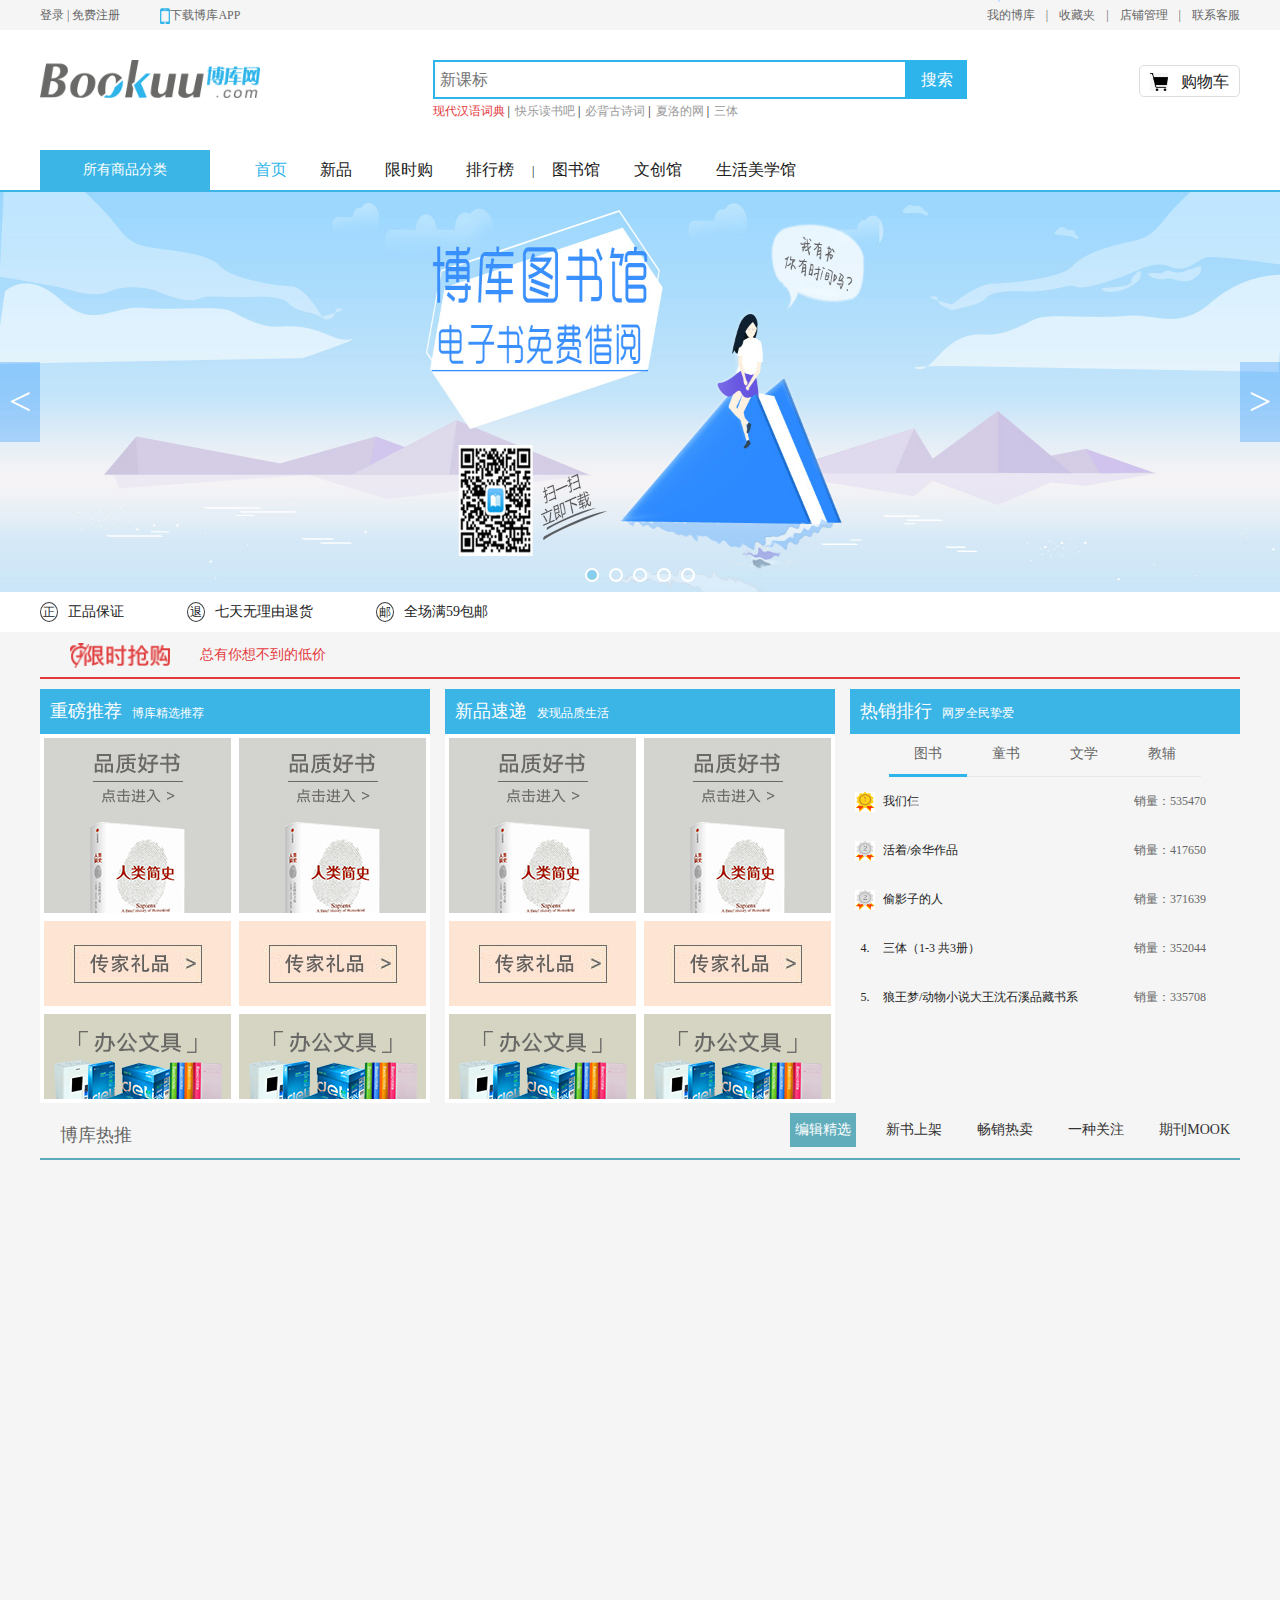
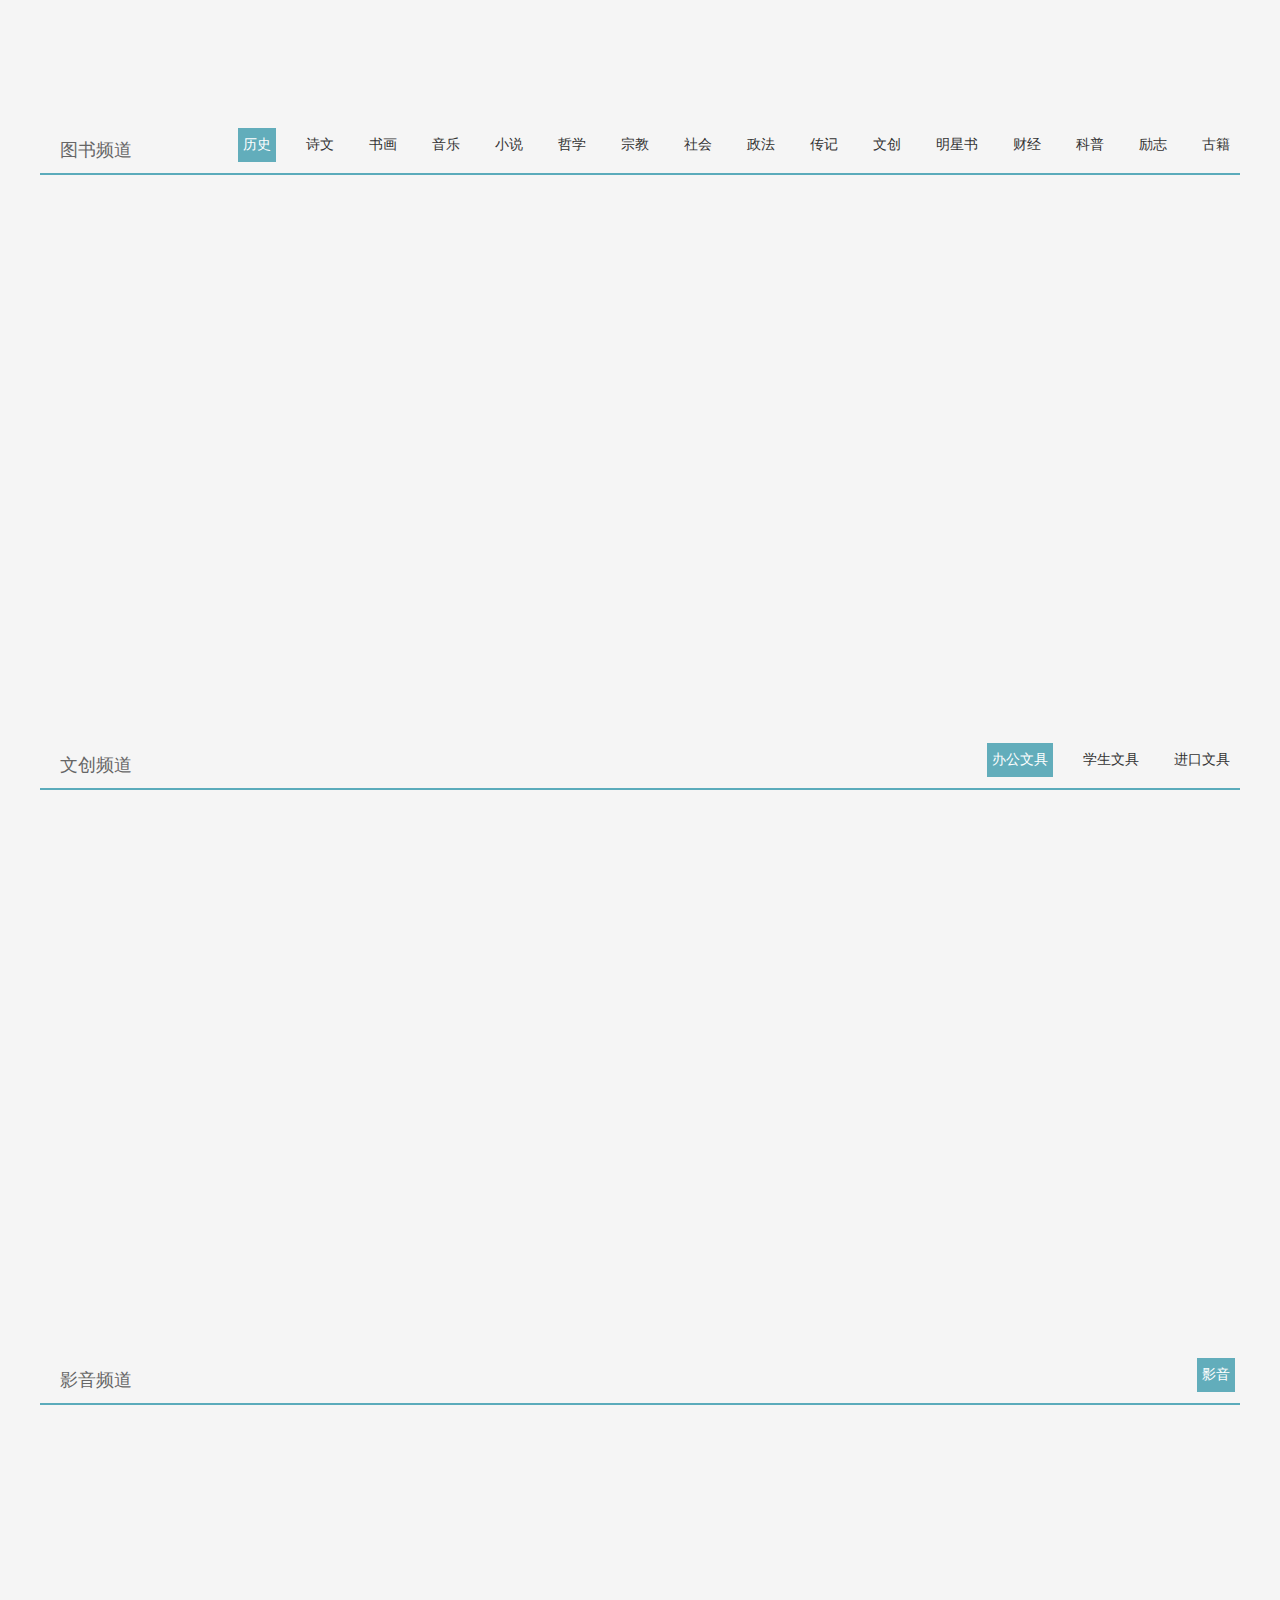
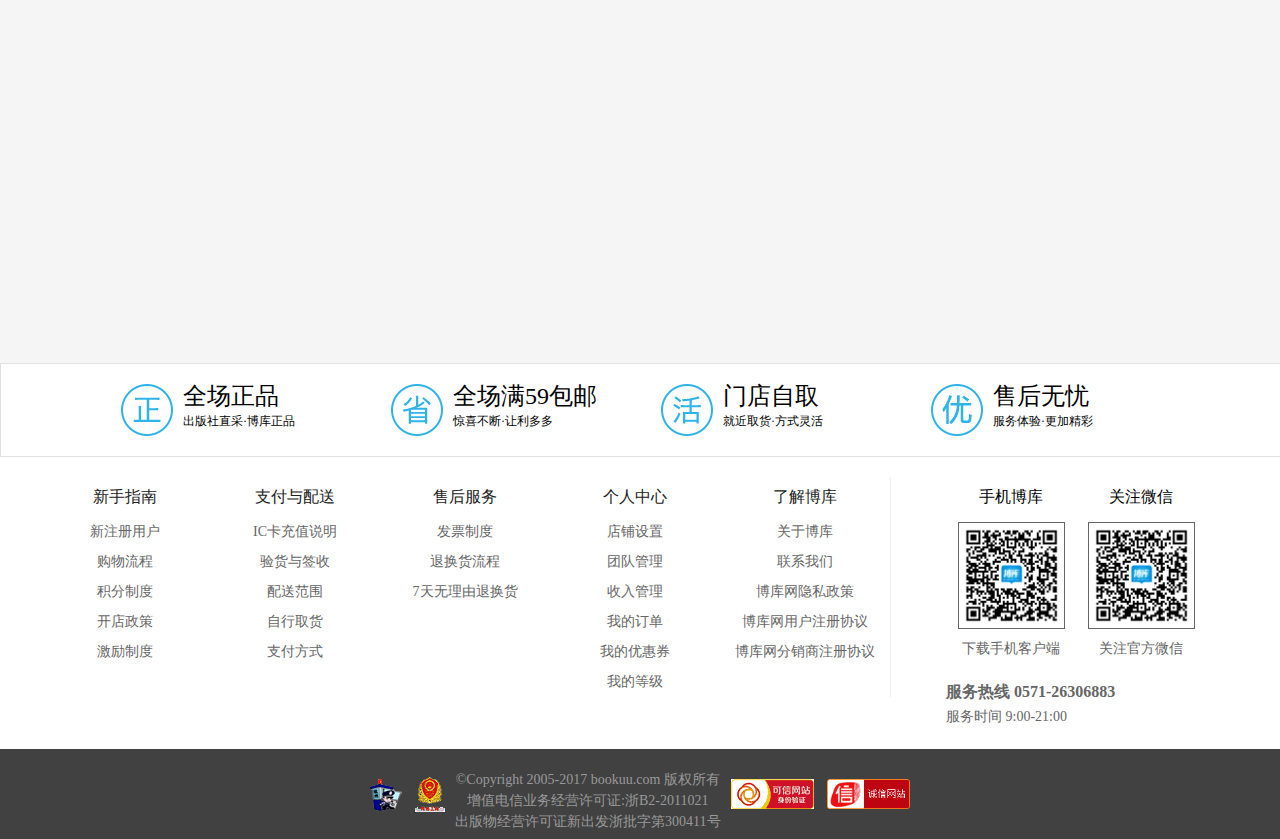
<file: index.html>
<!DOCTYPE html>
<html>
	<head>
		<meta charset="UTF-8">
		<title>document</title>
		<link rel="stylesheet" href="css/public.css"/>
		<link rel="stylesheet" href="css/index.css"/>
		<link rel="stylesheet" href="css/footstyle.css"/>
		<!--<link rel="stylesheet" href="css/icon.css"/>-->
	</head>
	<body>
		<!--登录/注册-->
		<div id="top">
			<div class="margin">
				<div class="h-l">
					<a href="">登录</a>
					<span>|</span>
					<a href="">免费注册</a>
				</div>
				<div class="h-c"><a href="php/indec"><img src="images/phone.png"></span>下载博库APP</div>
				<div class="h-r">
		            <div class="my">
		                <label class="cp">我的博库</label>
		                <div class="acount">
		                	<a href="#">我的博库</a>
		                    <a href="#">我的订单</a>
		                    <a href="#">我的优惠券</a>
		                    <a href="#">我的收藏</a>
		                    <a href="#">我的收入</a>
		                    <a href="#">官方消息</a>
		                </div>
		            </div>
		            <span >|</span>
		            <a href="#">收藏夹</a>
		            <span>|</span>
		            <a href="#">店铺管理</a>
		            <span >|</span>
		            <a href="#">联系客服</a>
				</div>
			</div>
		</div>
		 <!-- logo+搜索+购物车 -->
        <div id="header">
			<div class="margin">
                <div class="logo-container">
                	<!--logo-->
                    <a class="logo" href="/index.php">
                        <img src="images/logo.png" alt="" class="db" alt="logo" />
                    </a>
                    <!-- 搜索 -->
                    <div class="search">
                            <div class="search-box">
                                <input type="text" placeholder="新课标" value="" class="txt">
                                <input type="button" value="搜索" class="btn">
                            </div>
	                        <p class="tip">
	                            <a  class="active" href="/search.php?k=现代汉语词典" title="现代汉语词典">现代汉语词典</a>
	                            <span >|</span><a  href="/search.php?k=快乐读书吧" title="快乐读书吧">快乐读书吧</a>
	                            <span >|</span><a  href="/search.php?k=必背古诗词" title="必背古诗词">必背古诗词</a>
	                            <span >|</span><a  href="/search.php?k=夏洛的网" title="夏洛的网">夏洛的网</a>
	                            <span >|</span><a  href="/search.php?k=三体" title="三体">三体</a>
	                        </p>
 
                    </div>
                    <div class="shop">
                        <a class="shopping" href="/shopping/cart.php">
                        	<img src="images/shopping.jpg" class="che"/>
                        	<span>购物车</span>
                        </a>
                    </div>
                </div>
            	<div class="nav-box">
                	<div class="public">
                    	<a href="/category.php">所有商品分类</a>
                    </div>
                	<div class="nav fl">
                    <!--固定导航菜单-->
	                    <a class="active" href="/index.php"><span>首页</span></a>
	                    <a href="/page.php?id=12"><span>新品</span></a>
	                    <a href="/rushbuy.php"><span>限时购</span></a>
	                    <a href="/ranking.php"><span>排行榜</span></a>
	                    <!--自定义导航菜单-->
	                    <span >|</span>
	                    <a href="/page.php?id=8">
	                    	<span>图书馆</span>
	                    </a>
	                    <a href="/page.php?id=16">
	                        <span>文创馆</span>
	                    </a>
	                    <a href="/page.php?id=18">
	                        <span>生活美学馆</span>
	                    </a>
                	</div>
            	</div>
			</div>
        </div>
        
    	<!--头部固定--> 
		<div class="gd-header">
	<div class="margin">
        <div class="logo-container min">
            <!--logo-->
            <a class="logo" href="/index.php">
                <img src="images/logo.png" alt="" class="db" alt="logo" />
            </a>
                     <!--搜索--> 
            <div class="search">
                <div class="search-box">
                    <input type="text" placeholder="新课标" value="" class="txt">
                    <input type="button" value="搜索" class="btn">
                </div>
            </div>
            <div class="shop">
                <a class="shopping" href="/shopping/cart.php">
                    <img src="images/shopping.jpg" class="che"/>
                    <span>购物车</span>
                </a>
            </div>
        </div>
    </div>
</div>
        	
       
        <!--轮播图-->
	    <div class="banner1 box1">
	        <div class="imgbox">
	            <img src="images/1.1.jpg" alt="">
	            <img src="images/1.2.jpg" alt="">
	            <img src="images/1.3.jpg" alt="">
	            <img src="images/1.4.jpg" alt="">
	            <img src="images/1.5.jpg" alt="">
	        </div>
	        <div class="btns">
	            <input type="button" id="left" value="<">
	            <input type="button" id="right" value=">">
	        </div>
	    </div>
	
        <div id="promise">
        	<div class="margin">
	        	<span><b>正</b>正品保证</span>
	        	<span><b>退</b>七天无理由退货</span>
	        	<span><b>邮</b>全场满59包邮</span>
	        </div>
        </div>
                
        		
		<!--中间内容区-->
	<div id="section">
		<div class="margin">
			<ul class="time-limit">
<!--限时抢购-->
				<li class="box">
					<h3><img src="images/time-limit.png" /><a href="#">总有你想不到的低价</a></h3>
					<div class="contain">
						<!--数据模板-->
						<!--<div class="msg">
							<a href="#">
								<img src="images-1/2019040130594365-91246.jpg" />
								<h4>book name</h4>
							</a>
							<p>price</p>
						</div>-->
					</div>
					
				</li>
<!--重磅推荐-->				
				<li class="recom">			
					<div class="select">
						<h3>重磅推荐<a href="#">博库精选推荐</a></h3>
						<div class="link">
							<a href="#"><img src="images-1/20170811135737589.jpg"><img src="images-1/20170811135737589.jpg"><img src="images-1/20170816115027610.jpg"><img src="images-1/20170816115027610.jpg"><img src="images-1/20170815095814351.jpg"><img src="images-1/20170815095814351.jpg"></a>
						</div>
					</div>
			<!--新品速递-->
					<div class="new">
						<h3>新品速递<a href="#">发现品质生活</a></h3>
						<div class="link">
							<a href="#"><img src="images-1/20170811135737589.jpg"><img src="images-1/20170811135737589.jpg"><img src="images-1/20170816115027610.jpg"><img src="images-1/20170816115027610.jpg"><img src="images-1/20170815095814351.jpg"><img src="images-1/20170815095814351.jpg"></a>
						</div>
					</div>
			<!--热销排行-->
					<div class="list">
						<h3>热销排行<a href="#">网罗全民挚爱</a></h3>
    					<div class="tab-box">
							<ul class="tab-title ">
		                        <li data-id="31" class="active"><a href="#">图书</a></li>
		                        <li data-id="38"><a href="#">童书</a></li>
		                        <li data-id="34"><a href="#">文学</a></li>
		                        <li data-id="39"><a href="#">教辅</a></li>
        					</ul>
        					<div class="intr">
        						<a href="#">
                                    <span><img src="images-1/first.png" /></span>       
								    <div class="title">我们仨</div>
								    <div class="sales">销量：535470</div>
                				</a>
                                <a class=""  href="/detail.php?id=100104359">
                    				<span><img src="images-1/second.png" /></span> 
                    				<div class="title">活着/余华作品</div>
                    				<div class="sales">销量：417650</div>
                				</a>
                                <a class="" href="/detail.php?id=100104362">
                    				<span><img src="images-1/three.png" /></span> 
                    				<div class="title">偷影子的人</div>
                    				<div class="sales">销量：371639</div>
                				</a>
                				<a class="" href="/detail.php?id=100104362">
                                    <span>4.</span>
                    				<div class="title">三体（1-3 共3册）</div>
                    				<div class="sales">销量：352044</div>
                				</a>
                                <a class=""  href="/detail.php?id=100104940">
                    				<span>5.</span>
	                    			<div class="title">狼王梦/动物小说大王沈石溪品藏书系</div>
	                    			<div class="sales">销量：335708</div>
                				</a>               
							</div>
						</div>
					</div>
				
				</li>
<!--博库热推-->				
				<li class="box1">
					<h3>
						<a href="#">博库热推</a>
						<ul>
							<li><a href="" class="active">编辑精选</a></li>
							<li><a href="">新书上架</a></li>
							<li><a href="">畅销热卖</a></li>
							<li><a href="">一种关注</a></li>
							<li><a href="">期刊MOOK</a></li>
						</ul>
					</h3>
					<div class="recommend">
						<!--数据模板-->
						<!--<div class="msg2">
							<a href="#">
								<img src="images-1/2019040130594365-91246.jpg" />
								<h4>book name</h4>
							</a>
							<p>price</p>
						</div>-->
					</div>
				</li>
<!--图书频道-->				
				<li class="box1">
					<h3>
						<a href="#">图书频道</a>
						<ul>
							<li><a href="" class="active">历史</a></li>
							<li><a href="">诗文</a></li>
							<li><a href="">书画</a></li>
							<li><a href="">音乐</a></li>
							<li><a href="">小说</a></li>
							<li><a href="">哲学</a></li>
							<li><a href="">宗教</a></li>
							<li><a href="">社会</a></li>
							<li><a href="">政法</a></li>
							<li><a href="">传记</a></li>
							<li><a href="">文创</a></li>
							<li><a href="">明星书</a></li>
							<li><a href="">财经</a></li>
							<li><a href="">科普</a></li>
							<li><a href="">励志</a></li>
							<li><a href="">古籍</a></li>
						</ul>
					</h3>
					<div class="book">
						<!--数据模板-->
						<!--<div class="msg2">
							<a href="#">
								<img src="images-1/2019040130594365-91246.jpg" />
								<h4>book name</h4>
							</a>
							<p>price</p>
						</div>-->
					</div>
				</li>
<!--童书频道-->	
				<li class="children-book"></li>
<!--文创频道-->
				<li class="box1">
					<h3>
						<a href="#">文创频道</a>
						<ul>
							<li><a href="" class="active">办公文具</a></li>
							<li><a href="" >学生文具</a></li>	
							<li><a href="" >进口文具</a></li>	
						</ul>
					</h3>
					<div class="tool">
						<!--数据模板-->
						<!--<div class="msg2">
							<a href="#">
								<img src="images-1/2019040130594365-91246.jpg" />
								<h4>book name</h4>
							</a>
							<p>price</p>
						</div>-->
					</div>
				</li>
<!--影音频道-->	

				<li class="box1">
					<h3>
						<a href="#">影音频道</a>
						<ul>
							<li><a href="" class="active">影音</a></li>							
						</ul>
					</h3>
					<div class="audio">
						<!--数据模板-->
						<!--<div class="msg2">
							<a href="#">
								<img src="images-1/2019040130594365-91246.jpg" />
								<h4>book name</h4>
							</a>
							<p>price</p>
						</div>-->
					</div>
				</li>
			</ul>
		</div>
			<!--<ul class="type"></ul>
			<ul class="ordinary"></ul>
			<div class="type"></div>
			<div class="type"></div>
			<div class="writer"></div>
			<div class="type"></div>
			<div class="beautiful"></div>
			<ul class="ordinary"></ul>-->		
	</div>	
    
    <!--公共尾部-->
	<div class="footer">
				<div class="adv">
					<ul>
						<li>
							<img src="images/zheng.png">
							<div class="footer-t">
								<h3>全场正品</h3>
								<p>出版社直采·博库正品</p>
							</div>
						</li>
						<li>
							<img src="images/sheng.png">
							<div class="footer-t">
								<h3>全场满59包邮</h3>
								<p>惊喜不断·让利多多</p>
							</div>
						</li>
						<li>
							<img src="images/huo.png">
							<div class="footer-t">
								<h3>门店自取</h3>
								<p>就近取货·方式灵活</p>
							</div>
						</li>
						<li>
							<img src="images/hao.png">
							<div class="footer-t">
								<h3>售后无忧</h3>
								<p>服务体验·更加精彩</p>
							</div>
						</li>
					</ul>
				</div>
				<div class="more">
					<div class="margin">
						<div class="more-l">
							<dl>
								<dt>新手指南</dt>
								<dd><a href="#">新注册用户</dd>
								<dd><a href="#">购物流程</a></dd>
								<dd><a href="#">积分制度</a></dd>
								<dd><a href="#">开店政策</a></dd>
								<dd><a href="#">激励制度</a></dd>
							</dl>
							<dl>
								<dt>支付与配送</dt>
								<dd><a href="#">IC卡充值说明</dd>
								<dd><a href="#">验货与签收</a></dd>
								<dd><a href="#">配送范围</a></dd>
								<dd><a href="#">自行取货</a></dd>
								<dd><a href="#">支付方式</a></dd>
							</dl>
							<dl>
								<dt>售后服务</dt>
								<dd><a href="#">发票制度</dd>
								<dd><a href="#">退换货流程</dd>
								<dd><a href="#">7天无理由退换货</dd>
							</dl>
							<dl>
								<dt>个人中心</dt>
								<dd><a href="#">店铺设置</dd>
								<dd><a href="#">团队管理</a></dd>
								<dd><a href="#">收入管理</a></dd>
								<dd><a href="#">我的订单</a></dd>
								<dd><a href="#">我的优惠券</a></dd>
								<dd><a href="#">我的等级</a></dd>
							</dl>
							<dl>
								<dt>了解博库</dt>
								<dd><a href="#">关于博库</dd>
								<dd><a href="#">联系我们</a></dd>
								<dd><a href="#">博库网隐私政策</a></dd>
								<dd><a href="#">博库网用户注册协议</a></dd>
								<dd><a href="#">博库网分销商注册协议</a></dd>
							</dl>
						</div>
						<div class="more-r">
						<ul>
							<li>
								<h3>手机博库</h3>
								<img src="images/app.jpg">
								<p>下载手机客户端</p>
							</li>
							<li>
								<h3>关注微信</h3>
								<img src="images/app.jpg">
								<p>关注官方微信</p>
							</li>
						</ul>
						<div class="phone">
							<h4>服务热线 0571-26306883</h4>
							<h5>服务时间 9:00-21:00</h5>
						</div>
					</div>
					</div>
				</div>
				<div class="cr">
					<div class="b-l">
						<img src="images/police.png" />
						<a href="#"><img src="images/huizhang.png"></a>
					</div>
					<div class="b-c">
						<p>©Copyright 2005-2017 bookuu.com 版权所有</p>
						<p>增值电信业务经营许可证:浙B2-2011021</p>
						<p>出版物经营许可证新出发浙批字第300411号</p>
					</div>
					<div class="b-r">
						<a href="#"><img src="images/knetSealLogo.png"></a>
						<a href="#"><img src="images/cert.png"></a>
					</div>
				</div>
		</div>
		

		
	</body>	
	<script src="js/jquery.js"></script>
	<script src="js/ajax.2.0.js"></script>
	<script src="js/jquery.banner.1.3.js"></script>
	<script src="js/index.js"></script>
	<script src="js/min-header.js"></script>
	<script src="js/goods.js"></script>
</html>
</file>
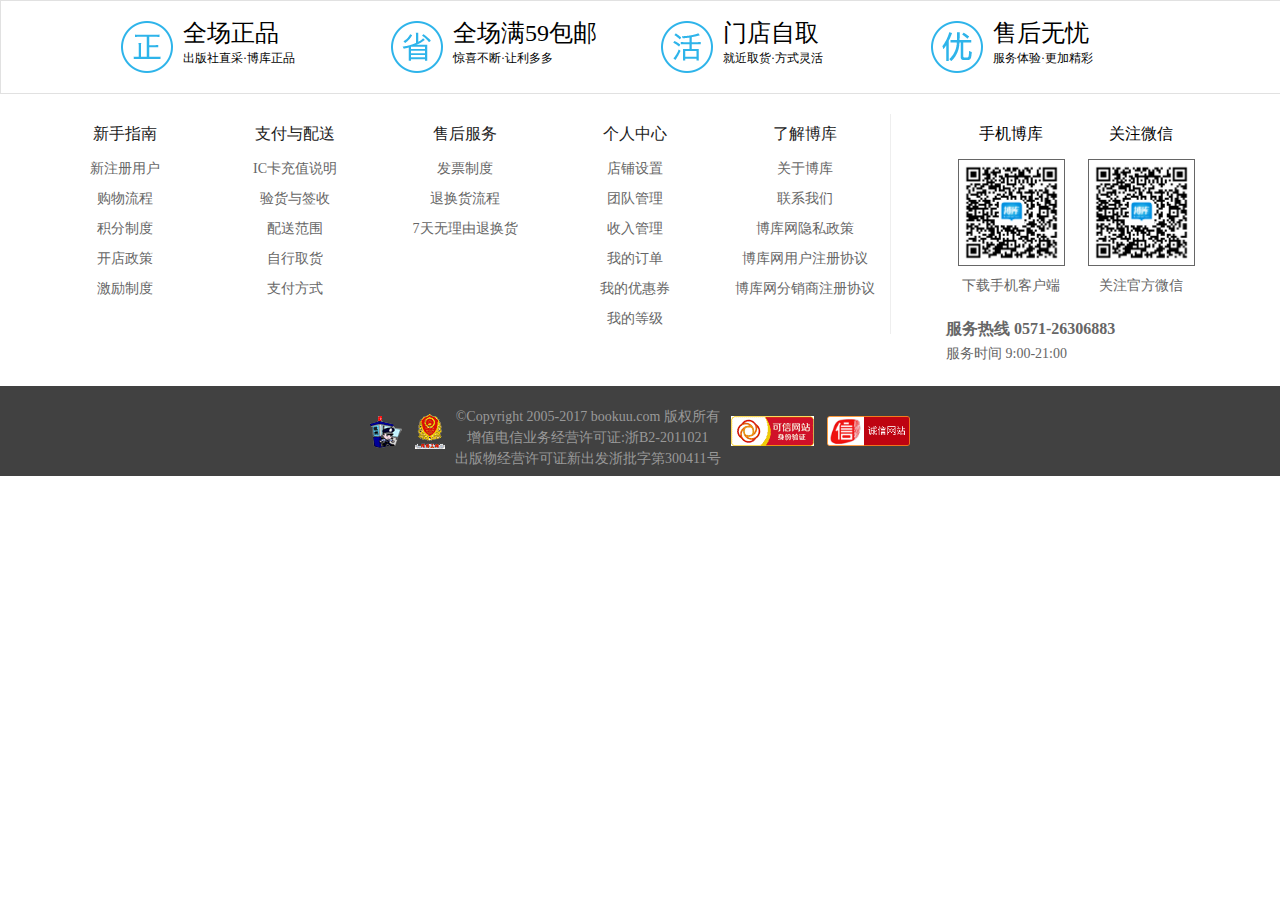
<file: footerpublic/footer.html>
<!DOCTYPE html>
<html>
	<head>
		<meta charset="UTF-8">
		<title></title>
		<link rel="stylesheet" href="../css/public.css"/>
		<link rel="stylesheet" href="../css/index.css"/>
	</head>
	<body>
		<div class="footer">
				<div class="adv">
					<ul>
						<li>
							<img src="../images/zheng.png">
							<div class="footer-t">
								<h3>全场正品</h3>
								<p>出版社直采·博库正品</p>
							</div>
						</li>
						<li>
							<img src="../images/sheng.png">
							<div class="footer-t">
								<h3>全场满59包邮</h3>
								<p>惊喜不断·让利多多</p>
							</div>
						</li>
						<li>
							<img src="../images/huo.png">
							<div class="footer-t">
								<h3>门店自取</h3>
								<p>就近取货·方式灵活</p>
							</div>
						</li>
						<li>
							<img src="../images/hao.png">
							<div class="footer-t">
								<h3>售后无忧</h3>
								<p>服务体验·更加精彩</p>
							</div>
						</li>
					</ul>
				</div>
				<div class="more">
					<div class="margin">
						<div class="more-l">
							<dl>
								<dt>新手指南</dt>
								<dd><a href="#">新注册用户</dd>
								<dd><a href="#">购物流程</a></dd>
								<dd><a href="#">积分制度</a></dd>
								<dd><a href="#">开店政策</a></dd>
								<dd><a href="#">激励制度</a></dd>
							</dl>
							<dl>
								<dt>支付与配送</dt>
								<dd><a href="#">IC卡充值说明</dd>
								<dd><a href="#">验货与签收</a></dd>
								<dd><a href="#">配送范围</a></dd>
								<dd><a href="#">自行取货</a></dd>
								<dd><a href="#">支付方式</a></dd>
							</dl>
							<dl>
								<dt>售后服务</dt>
								<dd><a href="#">发票制度</dd>
								<dd><a href="#">退换货流程</dd>
								<dd><a href="#">7天无理由退换货</dd>
							</dl>
							<dl>
								<dt>个人中心</dt>
								<dd><a href="#">店铺设置</dd>
								<dd><a href="#">团队管理</a></dd>
								<dd><a href="#">收入管理</a></dd>
								<dd><a href="#">我的订单</a></dd>
								<dd><a href="#">我的优惠券</a></dd>
								<dd><a href="#">我的等级</a></dd>
							</dl>
							<dl>
								<dt>了解博库</dt>
								<dd><a href="#">关于博库</dd>
								<dd><a href="#">联系我们</a></dd>
								<dd><a href="#">博库网隐私政策</a></dd>
								<dd><a href="#">博库网用户注册协议</a></dd>
								<dd><a href="#">博库网分销商注册协议</a></dd>
							</dl>
						</div>
						<div class="more-r">
						<ul>
							<li>
								<h3>手机博库</h3>
								<img src="../images/app.jpg">
								<p>下载手机客户端</p>
							</li>
							<li>
								<h3>关注微信</h3>
								<img src="../images/app.jpg">
								<p>关注官方微信</p>
							</li>
						</ul>
						<div class="phone">
							<h4>服务热线 0571-26306883</h4>
							<h5>服务时间 9:00-21:00</h5>
						</div>
					</div>
					</div>
				</div>
				<div class="cr">
					<div class="b-l">
						<img src="../images/police.png" />
						<a href="#"><img src="../images/huizhang.png"></a>
					</div>
					<div class="b-c">
						<p>©Copyright 2005-2017 bookuu.com 版权所有</p>
						<p>增值电信业务经营许可证:浙B2-2011021</p>
						<p>出版物经营许可证新出发浙批字第300411号</p>
					</div>
					<div class="b-r">
						<a href="#"><img src="../images/knetSealLogo.png"></a>
						<a href="#"><img src="../images/cert.png"></a>
					</div>
				</div>
		</div>	
	</body>
</html>
</file>
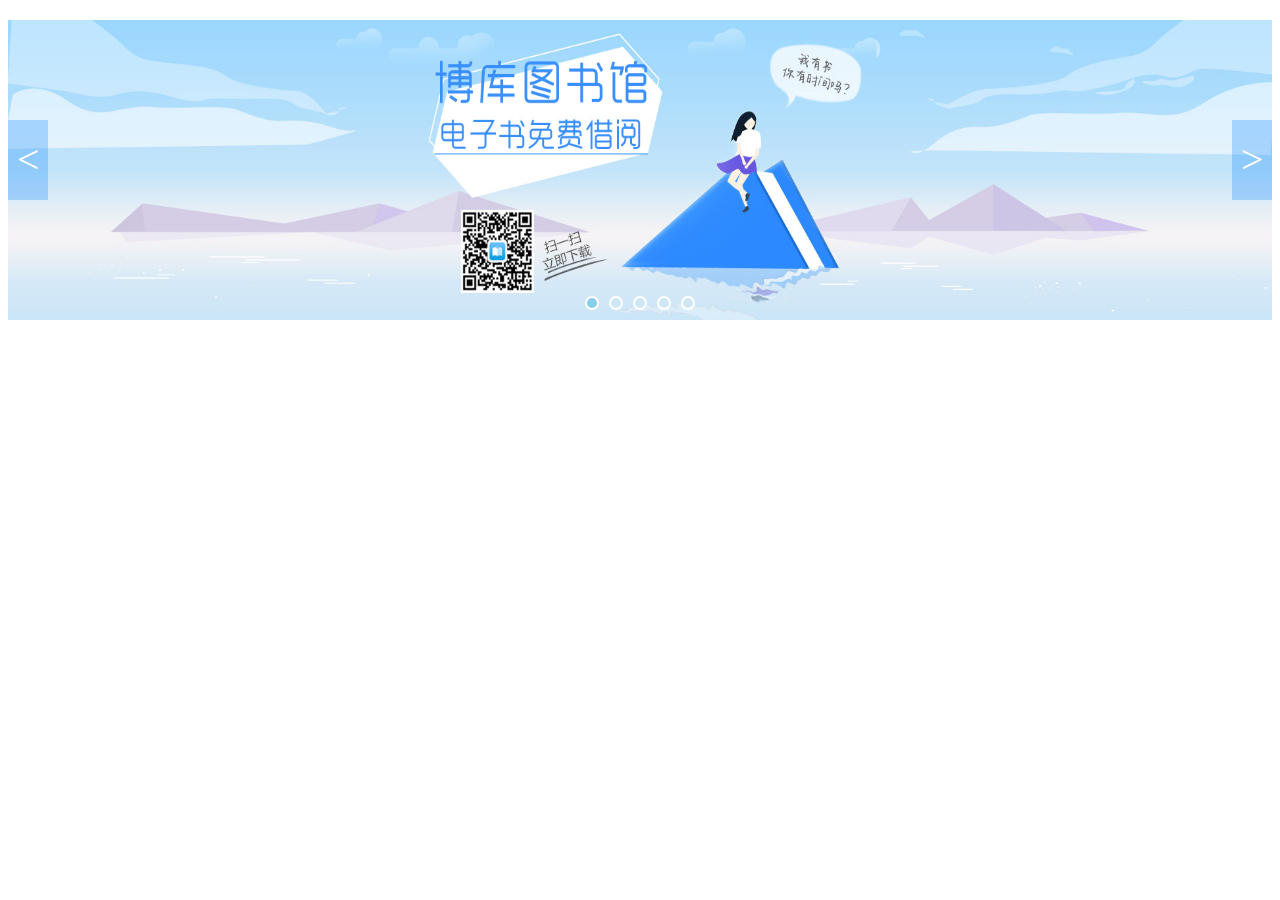
<file: jquery.banner/1轮播图插件-demo.html>
<!DOCTYPE html>
<html lang="en">
<head>
    <meta charset="UTF-8">
    <meta name="viewport" content="width=device-width, initial-scale=1.0">
    <meta http-equiv="X-UA-Compatible" content="ie=edge">
    <title>Document</title>
    <style>
    	
        .box{width:100%;height:300px;margin: 20px auto;position: relative;overflow: hidden}
        .imgbox{width:100%;height:300px;}
        .imgbox img{width:100%;height:300px;position: absolute;left:1130px;top:0;}
        .imgbox img:nth-child(1){left:0;}

        .btns input{width:40px;height:80px;font: 40px/44px "宋体";color:#fff;background: rgba(30,144,255,0.3);border: none;position: absolute;top:100px;}
        #left{left:0;}
        #right{right:0;}
    
    </style>
</head>
<body>
    <div class="banner1 box">
        <div class="imgbox">
            <img src="img/1.jpg" alt="">
            <img src="img/2.jpg" alt="">
            <img src="img/3.jpg" alt="">
            <img src="img/4.jpg" alt="">
            <img src="img/5.jpg" alt="">
        </div>
        <div class="btns">
            <input type="button" id="left" value="<">
            <input type="button" id="right" value=">">
        </div>
    </div>
    <!--<div class="banner2 box">
        <div class="imgbox">
            <img src="img/1.jpg" alt="">
            <img src="img/2.jpg" alt="">
            <img src="img/3.jpg" alt="">
            <img src="img/4.jpg" alt="">
            <img src="img/5.jpg" alt="">
        </div>
        <div class="btns">
            <input type="button" id="left" value="<">
            <input type="button" id="right" value=">">
        </div>
    </div>-->
</body>

<script src="../js/jquery.js"></script>
<script src="jquery.banner.1.3.js"></script>
<script>

    $(".banner1").banner({
        items:$(".banner1").find("img"),      //必选
        left:$(".banner1").find("#left"),     //可选，传了就有功能，没传就没有功能
        right:$(".banner1").find("#right"),   //可选，传了就有功能，没传就没有功能
        list:true,         //可选，默认为true
        autoPlay:true,     //可选，默认为true
        delayTime:2000,     //可选，默认为3000
        index:0             

})
</script>
</html>
</file>
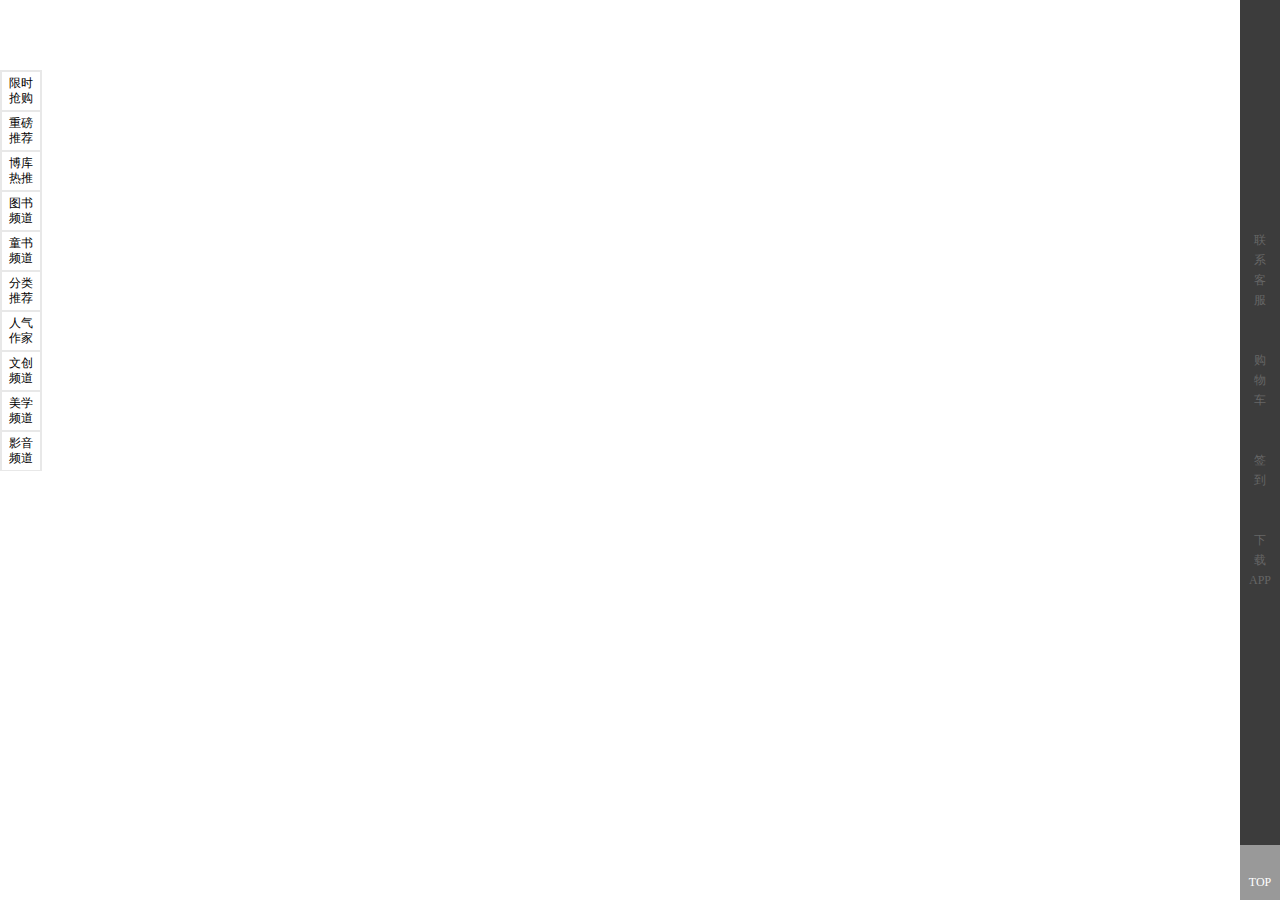
<file: nav/nav.html>
<!DOCTYPE html>
<html>
	<head>
		<meta charset="UTF-8">
		<title></title>
		<link rel="stylesheet" href="../css/public.css"/>
		<link rel="stylesheet" href="../css/index.css"/>
	</head>
	<body>
		
		
	<!--右侧导航-->
	
	<div class="leftmenu-box dn">
        <ul class="bb-1-e8 anchor-action">
            <li class="cp">限时抢购</li>
            <li class="cp">重磅推荐</li>
            <li class="cp">博库热推</li>
            <li class="cp">图书频道</li>
            <li class="cp">童书频道</li>
            <li class="cp">分类推荐</li>
            <li class="cp">人气作家</li>
            <li class="cp">文创频道</li>
            <li class="cp">美学频道</li>
            <li class="cp">影音频道</li>
        </ul>
    </div>
	<div class="rightmenu-box">
        <div class="rightmenu">
            <a href="#">
                <span class="icon-zzzzzzzserver-line cl-9 fs-20"></span>
                <p class="fs-12 lh-1p2">联<br>系<br>客<br>服</p>
            </a>
            <a href="#">
                <span class="icon-cart-block cl-9 fs-20">&#xe90e;</span>
                <p class="fs-12 lh-1p2">购<br>物<br>车</p>
            </a>
            <a href="#">
                <span class="icon-write-line cl-9 fs-25">&#xe95f;</span>
                <p class="fs-12 lh-1p2">签<br>到</p>
            </a>
            <a href="#">
                <span class="icon-phone-line cl-9 fs-20">&#xe933;</span>
                <p class="fs-12 lh-1p2">下<br>载<br>APP</p>
            </a>
        </div>
        <div class="action-totop">
            <span class="icon-triangle-block cl-f fs-11">&#xe957;</span>
            <p>TOP</p>
        </div>
    </div>
	</body>
</html>
</file>
<file: css/public.css>
@charset "utf-8";
/* CSS Document */
body,ol,ul,h1,h2,h3,h4,h5,h6,p,th,td,dl,dd,form,fieldset,legend,input,textarea,select,td{margin:0;padding:0;}
body{font:12px "宋体"; word-wrap:break-word;}
a,u,s,del{color:#666;text-decoration:none;} 
fieldset ,a img,.bor0 {border:0;}
i,em,b{font-style:normal;font-weight:100;}
li{list-style:none;}
img{vertical-align:middle;}
table{border-collapse:collapse;}
.ind2{text-indent:2em;}

/*溢出隐藏*/
.over{
	white-space:nowrap;/*强制不换行*/
	overflow:hidden;/*溢出隐藏*/
	text-overflow:ellipsis;/*只要溢出隐藏了就出现省略号*/
}

/*万能清除法*/
.clear:before{content:"";display:table;}/*解决margin-top传递问题*/
.clear:after{content:"";clear:both;display:block;}/*高度塌陷问题*/

/*图片垂直水平对齐*/
.valign{text-align:center;}
.valign:after{content:"";display:inline-block;vertical-align:middle;height:100%;}
.valign img{vertical-align:middle;}
</file>
<file: css/index.css>
@charset "utf-8";

.margin{
	width:1200px;margin:0 auto;
}
/*头部*/
#top{
	background:#f5f5f5;
	height:30px;
	font:12px/30px "";
	color:#666;
}
#top .h-l{
	float:left;
	
}
#top .h-c{
	float:left;
	margin-left:40px;
}
#top .h-c a{
	;
}
#top .h-c a img{
	width:10px;
	height:16px;
}
#top .h-r{
	float:right;
	
}
#top .h-r span{
	margin:0 8px;
}
#top .h-r .my{
	display:inline-block;
}
#top .h-r .my .acount{
	width:
	height:30px;
	position:absolute;
	top:0;
	right:280px;
	border:1px solid #CADEFF;
	background:#fff;	
	text-align:center;
}
#top .h-r .my .acount a{
	display:none;
	font:12px/25px "";
	color:#666;
	margin:0 5px;	
}
#top .h-r .my:hover .acount a{
	display:block;
	top:0;right:100px;	
}

/*搜索*/
#header{
	height:160px;
	border-bottom:2px #3ab5e6 solid;
}


.logo-container{
	width:1200;
	height:90px;
	display:flex;
	justify-content:space-between;
	padding-top:30px;
}
.logo-container .logo{
	
}
.logo-container .logo img{
	width:220px;
	draggable="false";
}
.logo-container .search{
	
}
.logo-container .search .search-box{
	line-height:35px;
}

.logo-container .search .search-box .txt{
	float:left;
	width:460px;
	height:35px;
	border:2px solid #2db4ea;
	padding:0 5px;
	font:16px/35px "";	
}
.logo-container .search .search-box .btn{
	float:left;
	width:60px;
	height:39px;
	background:#2db4ea;
	border:0;
	color:#fff;
	font:16px/35px "";	
}
.logo-container .search .tip{
	
}
.logo-container .search .tip a{
	font:12px/25px "";
	color:#999;
}
.logo-container .search .tip a.active{
	color:#e4393c;
}
.logo-container .search .tip span{
	padding-right:5px;
}

.logo-container .shop{
	margin-top:10px;
}
.logo-container .shop .shopping{
	border:1px solid #ddd;
	padding:8px 10px;
	border-radius:5px;
}
.logo-container .shop .shopping .che{
	width:18px;
	height:18px;
	vertical-align: middle;
	margin-right:10px;
}
 .logo-container .shop .shopping span{
	font:16px/1.5 "";
	color:#212121;
	vertical-align: middle;
	text-align:right;
}
 .nav-box{
	width:1200px;
	height:40px;
	text-align:center;
}
 .nav-box .public{
	width:170px;
	height:40px;
	background:#3ab5e6;
	float:left;
	font:14px/40px "";
}
 .nav-box .public a{
	color:#fff;
}
 .nav-box .nav{
	float:left;
	padding-left:30px;
	font:12px/40px "";
	text-align:center;	
}
 .nav-box .nav a{
	font:16px/40px "";
	color:#212121;
	padding:0 15px;
}
 .nav-box .nav a.active{
	color:#2db4ea;
}
 .nav-box .nav a:hover{
	color:#2db4ea;
}

.gd-header{
	position:fixed;
	top:0;
	left:0;
	right:0;
	background:#fff;
	z-index:9999;
	height:45px;
	padding-top:2px;
	border-bottom:2px #3ab5e6 solid;
	display:none;
}
.min{
	padding-top:3px;
}
#promise{
	
}
#promise span{
	margin-right:60px;
	font:14px/40px "";
	color:#212121;
}
#promise span b{
	border:1px solid #3c3c3c;
	border-radius:50%;
	padding:2px;
	margin-right:10px;
	font:12px/40px "";
}

/*轮播图*/
  .box1{
  	width:100%;
  	height:400px;
  	position: relative;
  	overflow: hidden;
  }
  .imgbox{
  	width:100%;
  	height:400px;
  }
  .imgbox img{
  	width:100%;
  	height:400px;
  	position: absolute;
  	left:1920px;
  	top:0;
  }
  .imgbox img:nth-child(1){
  	left:0;
  }
  .btns input{
  	width:40px;
  	height:80px;
  	font: 40px/44px "宋体";
  	color:#fff;
  	background: rgba(30,144,255,0.3);
  	border: none;
  	position: absolute;
  	top:170px;
  }
  #left{
  	left:0;
  }
  #right{
  	right:0;
  }


/*内容区*/
#section{
	background:#f5f5f5;	
}
#section .time-limit{
	
}
#section .time-limit .box h3{
	padding-left:30px;
	border-bottom:2px solid #e4393c;
}
#section .time-limit .box h3 img{
	width:100px;
	height:25px;
}
#section .time-limit .box h3 a{
	font:14px/45px "宋体";
	color:#e4393c;
	margin-left:30px;
	padding-top:5px;
}	
#section .time-limit .box .contain{
	overflow:hidden
}
#section .time-limit .box .msg {
	float:left;
	width:190px;
	height:260px;
	padding:5px;
	border-left:1px solid #ccc;
	background:#fff;
	text-align:center;
	margin-left:-1px;
}
#section .time-limit .box .msg a img{
	width:169px;
	height:169px;
	margin:10px;
	align-items: middle;
	
}
#section .time-limit .box .msg a h4{
	font:18px/36px "宋体";
	color:#666;
	align-items: middle;
	padding:5px 10px 0;
	
}
#section .time-limit .box .msg p{
	font:16px/1.5 "";
	color:#e4393c;
}
#section .time-limit .recom{
	margin-top:10px;
}
#section .time-limit .recom .select{
	float:left;
	height:414px;	
}
#section .time-limit .recom .new{
	float:left;
	height:414px;	
	margin:0 15px;
}
#section .time-limit .recom .list{
	float:left;
	height:414px;	
}
#section .time-limit .recom  h3{
	width:370px;
	height:45px;
	font:18px/45px "";
	background:#3ab5e6;
	padding:0 10px;
	color:#fff;
}
#section .time-limit .recom  h3 a{
	font:12px/45px "";
	color:#fff;
	margin-left:10px;
}
#section .time-limit .recom .link{
	width:390px;
}
#section .time-limit .recom  .link img{	
	border:4px solid #fff;
	padding:0;
	float:left;
}
#section .time-limit .recom .list{
	
}
#section .time-limit .recom .list .tab-box{
	
}
#section .time-limit .recom .list .tab-box .tab-title{
	display:flex;
	justify-content:center;
} 
#section .time-limit .recom .list .tab-box .tab-title li{	
	border-bottom:1px solid #e8e8e8;
	font:14px/40px "";
	color:#212121;
	padding:0 25px;
}
#section .time-limit .recom .list .tab-box .tab-title li:hover{
	border-bottom:3px solid #2db4ea;
	-webkit-transition: .7s;
}
#section .time-limit .recom .list .tab-box .tab-title .active{
	border-bottom:3px solid #2db4ea;		
}
#section .time-limit .recom .list .tab-box .intr{
	
}
#section .time-limit .recom .list .tab-box .intr a{
	display:block;
}
#section .time-limit .recom .list .tab-box .intr a span{
	display:inline-block;
	font:12px/49px "";
	width:30px;
	text-align:center;
	color:#212121;
	
}
#section .time-limit .recom .list .tab-box .intr a span img{
	width:20px;
	height:20px;
	
}
#section .time-limit .recom .list .tab-box .intr a .title{
	display:inline-block;
	font:12px/49px "";
	width:200px;
	text-align:left;
	color:#212121;
}
#section .time-limit .recom .list .tab-box .intr a .sales{
	display:inline-block;
	text-align:right;
	font:12px/49px "";
	color:#666;
	width:120px;
}
#section .time-limit .box1{
	padding-top:10px;
	height:605px;
}
#section .time-limit .box1 h3{
	width:100%;
	height:45px;
	border-bottom:2px solid #5babbb;
	font:14px/45px "";
}
#section .time-limit .box1 h3 a{
	float:left;
	font:18px/45px "";
	margin-left:20px;
}
#section .time-limit .box1 h3 ul{
	float:right;
}
#section .time-limit .box1 h3 ul li{
	float:left;	
}
#section .time-limit .box1 h3 ul li a{
	padding:2px 5px;
	margin-right:5px;
	font:14px/30px "";
	color:#333;
}
#section .time-limit .box1 h3 ul li a.active{
	background:#62adbb;
	color:#fff;
}

#section .time-limit .box1 .recommend{
	overflow:hidden;
	height:560px;
}
#section .time-limit .box1 .msg2 {
	float:left;
	width:190px;
	height:260px;
	padding:5px;
	border-left:1px solid #ccc;
	border-bottom:1px solid #ccc;
	background:#fff;
	text-align:center;
	margin-left:-1px;
}
#section .time-limit .box1 .msg2 a img{
	width:169px;
	height:169px;
	margin:10px;
	align-items: middle;
	
}
#section .time-limit .box1 .msg2 a h4{
	font:18px/36px "宋体";
	color:#666;
	align-items: middle;
	padding:5px 10px 0;
	
}
#section .time-limit .box1 .msg2 p{
	font:16px/1.5 "";
	color:#e4393c;
}



/*左侧菜单*/
.leftmenu-box {
	position: fixed;
	top: 70px;
	left: 50%;
	z-index: 1001;
	margin-left: -680px;
	width: 40px;;
	border: 1px #e8e8e8 solid;
	border-width: 1px 1px 0 1px;
	background-color: #fff;
}
@media screen and (max-width: 1366px) {
	.leftmenu-box {
		left: 0;
		margin-left: 0;
	}
}
/*除了首页左侧菜单*/
.leftmenu-box-other {
	position: absolute;
	top: 50%;
}
.leftmenu-box a,
.leftmenu-box li {
	padding: 4px;
	line-height: 15px;
	text-align: center;
}
.leftmenu-box li {
	border: 1px #e8e8e8 solid;
}
.anchor-action li.active,
.leftmenu-box li:hover {
	color: #fff;
	background-color: #2db4ea;
}
#detail-menu.anchor-action li.active,
#detail-menu.anchor-action li:hover {
	color: #2db4ea;
	background-color: transparent;
}
/*右侧菜单*/
.rightmenu-box {
	position: fixed;
	z-index: 1001;
	width: 40px;
	/*padding: 0 4px;*/
	height: 100%;
	top: 0;
	right: 0;
	text-align: center;
	background-color: #3c3c3c;
	word-wrap: break-word;
}
.rightmenu-box .rightmenu {
	position: relative;
	top: 220px;
}
.rightmenu-box a {
	padding: 10px 0;
	display: block;
	line-height: 20px;
}
.rightmenu-box .on-mouse {
	/*color: #2db4ea;*/
	background-color: #999999;
}
.rightmenu-box a.hover:hover,
.rightmenu-box a.hover:hover span {
	/*color: #2db4ea;*/
	color: #333;
	background-color: #999999;
}
.rightmenu-box a.hover.download:hover{}
.rightmenu-box a.hover.download:hover span {
	background-color: #3c3c3c;
	color: #2db4ea;
}
.rightmenu-box a.hover.download {
	border-bottom: 1px #8f8f8f solid;
	color: #2db4ea;
}
.rightmenu-box a.hover.download span {
	color: #2db4ea;
}
.rightmenu-box .action-totop {
	cursor: pointer;
	line-height: 25px;
	position: absolute;
	width: 40px;
	height: 55px;
	bottom: 0;
	background-color: #999;
	color: #fff;
	text-align: center;
}
.rightmenu-box .action-totop span {
	position: relative;
	top: 10px;
}
.rightmenu-box .action-totop:hover {
	background-color: #2db4ea;
	color: #fff;
}
#index-nav {
	position: fixed;
	z-index: 1000;
	top: 0;
	left: 0;
	width: 100%;
	height: 38px;
	line-height: 35px;
	padding: 7px 0;
	background-color: #fff;
	border-bottom: 2px #3ab5e6 solid;
	display: none;
	/*overflow: hidden;*/
}
#index-nav .search-box {
	/*border: none;*/
	background-color: #efefef;
}
#index-nav .search-box input[type=text] {
	/*background-color: #efefef;*/
}
.logo-box {
    width: 325px;
    height: 90px;
}



/*公共尾部*/
.footer{
	width:100%;
;}
.footer .adv ul{
	display:flex;
	width:100%;
	justify-content:center;
	border:1px solid #e1e1e1;
;}
.footer .adv ul li{
	margin:20px 20px;
	width:230px;
}
.footer .adv ul li h3{
	font:24px/25px "微软雅黑";
	align-items:center;
}
.footer .adv ul li p{
	font:12px/25px "微软雅黑";
	align-items:center;
}
.footer .adv ul li img{
	float:left;
	align-items: middle;
	margin-right:10px;
}
.footer .adv ul li footer-t{
	float:left;
	align-items: middle;
}
.footer .more {
	float:left;
	padding:20px 0;
	overflow: hidden;
	width:100%;
}
.footer .more .more-l{
	float:left;
	width:850px;
	border-right:1px solid #eee;
}
.footer .more .more-l dl{
	float:left;
	font:14px/30px "";
	width:170px;
	text-align:center;
	color:#212121;
}
.footer .more .more-l dl dt{
	font:16px/40px "";
	color:#212121;
}
.footer .more .more-l dl dd{
	color:#979797;
}
.footer .more .more-l dl dd a{
	color:#666;
}
.footer .more .more-r{
	padding:0 34px 0 0;
	float:right;
}
.footer .more .more-r ul{
	overflow: hidden;
}

.footer .more .more-r ul li{
	float:left;
}

.footer .more .more-r ul li h3{
	text-align:center;
	font:16px/40px "";
}
.footer .more .more-r ul li img{
	width:105px;
	height:105px;
	border:1px solid #666;
	vertical-align:middle;
	margin:5px 11.5px;
}
.footer .more .more-r ul li p{
	text-align:center;
	font:14px/30px "";
	color:#666;
}
.footer .more .more-r .phone{
	margin-top:15px;
}
.footer .more .more-r .phone h4{
	font:700 16px/25px "";
	color:#666;
}
.footer .more .more-r .phone h5{
	font:14px/25px "";
	color:#666;
}
.footer .cr{
	width:100%;
	height:50px;
	padding:20px 0;
	background:#414141;
	display:flex;
	justify-content:center;
}
.footer .cr .b-l{
	
}
.footer .cr .b-l img{
	vertical-align:middle;
	text-align:center;
	padding:8px 5px;
}
.footer .cr .b-c{
	padding:0 5px;
}
.footer .cr .b-c p{
	font:14px/1.5 "";
	text-align:center;
	color:#999;
}
.footer .cr .b-r{
	
}
.footer .cr .b-r a{
	height:30px;
}
.footer .cr .b-r a img{
	height:30px;
	vertical-align:middle;
	line-height:50px;
	padding:10px 5px;
}
</file>
<file: css/footstyle.css>
@charset "utf-8";
/* CSS Document */

.margin{width:1200px;margin:0 auto;}

.footer{
	width:100%;
;}
.footer .adv ul{
	display:flex;
	width:100%;
	justify-content:center;
	border:1px solid #e1e1e1;
;}
.footer .adv ul li{
	margin:20px 20px;
	width:230px;
}
.footer .adv ul li h3{
	font:24px/25px "微软雅黑";
	align-items:center;
}
.footer .adv ul li p{
	font:12px/25px "微软雅黑";
	align-items:center;
}
.footer .adv ul li img{
	float:left;
	align-items: middle;
	margin-right:10px;
}
.footer .adv ul li footer-t{
	float:left;
	align-items: middle;
}
.footer .more {
	float:left;
	padding:20px 0;
	overflow: hidden;
	width:100%;
}
.footer .more .more-l{
	float:left;
	width:850px;
	border-right:1px solid #eee;
}
.footer .more .more-l dl{
	float:left;
	font:14px/30px "";
	width:170px;
	text-align:center;
	color:#212121;
}
.footer .more .more-l dl dt{
	font:16px/40px "";
	color:#212121;
}
.footer .more .more-l dl dd{
	color:#979797;
}
.footer .more .more-l dl dd a{
	color:#666;
}
.footer .more .more-r{
	padding:0 34px 0 0;
	float:right;
}
.footer .more .more-r ul{
	overflow: hidden;
}

.footer .more .more-r ul li{
	float:left;
}

.footer .more .more-r ul li h3{
	text-align:center;
	font:16px/40px "";
}
.footer .more .more-r ul li img{
	width:105px;
	height:105px;
	border:1px solid #666;
	vertical-align:middle;
	margin:5px 11.5px;
}
.footer .more .more-r ul li p{
	text-align:center;
	font:14px/30px "";
	color:#666;
}
.footer .more .more-r .phone{
	margin-top:15px;
}
.footer .more .more-r .phone h4{
	font:700 16px/25px "";
	color:#666;
}
.footer .more .more-r .phone h5{
	font:14px/25px "";
	color:#666;
}
.footer .cr{
	width:100%;
	height:50px;
	padding:20px 0;
	background:#414141;
	display:flex;
	justify-content:center;
}
.footer .cr .b-l{
	
}
.footer .cr .b-l img{
	vertical-align:middle;
	text-align:center;
	padding:8px 5px;
}
.footer .cr .b-c{
	padding:0 5px;
}
.footer .cr .b-c p{
	font:14px/1.5 "";
	text-align:center;
	color:#999;
}
.footer .cr .b-r{
	
}
.footer .cr .b-r a{
	height:30px;
}
.footer .cr .b-r a img{
	height:30px;
	vertical-align:middle;
	line-height:50px;
	padding:10px 5px;
}
</file>
